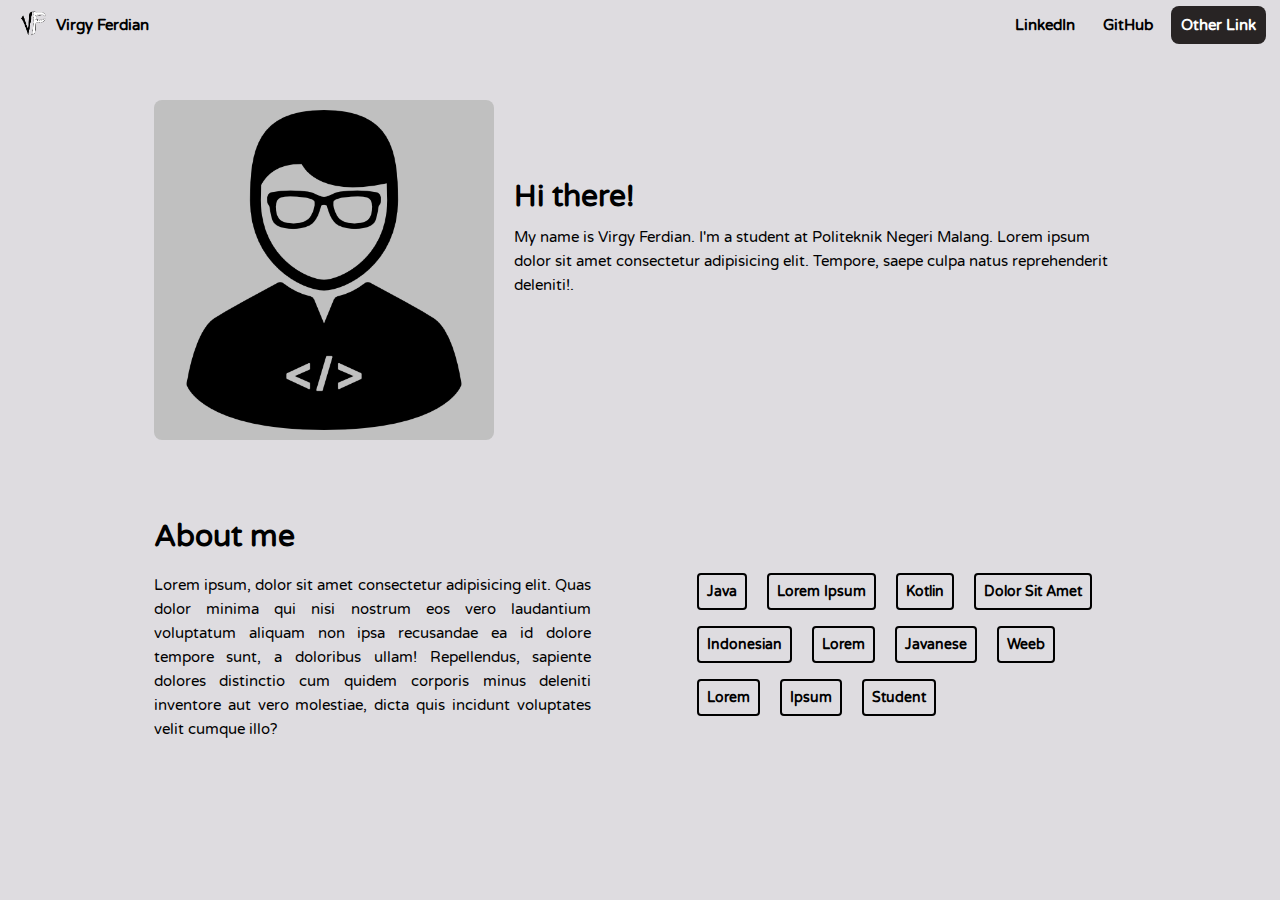
<file: index.html>
<!DOCTYPE html>
<html lang="en">

<head>
    <meta charset="UTF-8">
    <meta http-equiv="X-UA-Compatible" content="IE=edge">
    <meta name="viewport" content="width=device-width, initial-scale=1.0">
    <link rel="stylesheet" href="style.css">
    <link rel="stylesheet" href="https://fonts.googleapis.com/css?family=Varela+Round">
    <title>Virgy Ferdian</title>
</head>

<body>
    <ul id="navbar">
        <li class="title" id="logo"><a href="#"><img src="img/VF Logo.png" alt="virgy's logo"></a></li>
        <li class="title"><a href="#">Virgy Ferdian</a></li>
        <li class="button"><a href="other-link.html">Other Link</a></li>
        <li><a href="https://github.com/riVFerd" target="_blank">GitHub</a></li>
        <li><a href="https://www.linkedin.com/in/virgy-ferdian-surya-firmansyah-b69870221/" target="_blank">LinkedIn</a>
        </li>
    </ul>

    <div class="content">
        <img src="img/people.png" alt="virgy's photo">
        <h1>Hi there!</h1>
        <p>
            My name is Virgy Ferdian. I'm a student at Politeknik Negeri Malang.
            Lorem ipsum dolor sit amet consectetur adipisicing elit. Tempore, saepe culpa natus reprehenderit deleniti!.
        </p>
        <div class="clear"></div>


        <h1>About me</h1>
        <p class="about">
            Lorem ipsum, dolor sit amet consectetur adipisicing elit. Quas dolor minima qui nisi nostrum eos vero
            laudantium voluptatum aliquam non ipsa recusandae ea id dolore tempore sunt, a doloribus ullam! Repellendus,
            sapiente dolores distinctio cum quidem corporis minus deleniti inventore aut vero molestiae, dicta quis
            incidunt voluptates velit cumque illo?
        </p>

        <div class="tags">
            <b>Java</b> <b>Lorem Ipsum</b> <b>Kotlin</b> <b>Dolor Sit Amet</b> <b>Indonesian</b> <b>Lorem</b> <b>Javanese</b> <b>Weeb</b> <b>Lorem</b>
            <b>Ipsum</b> <b>Student</b>
        </div>
        <div class="clear"></div>
    </div>
</body>

</html>
</file>
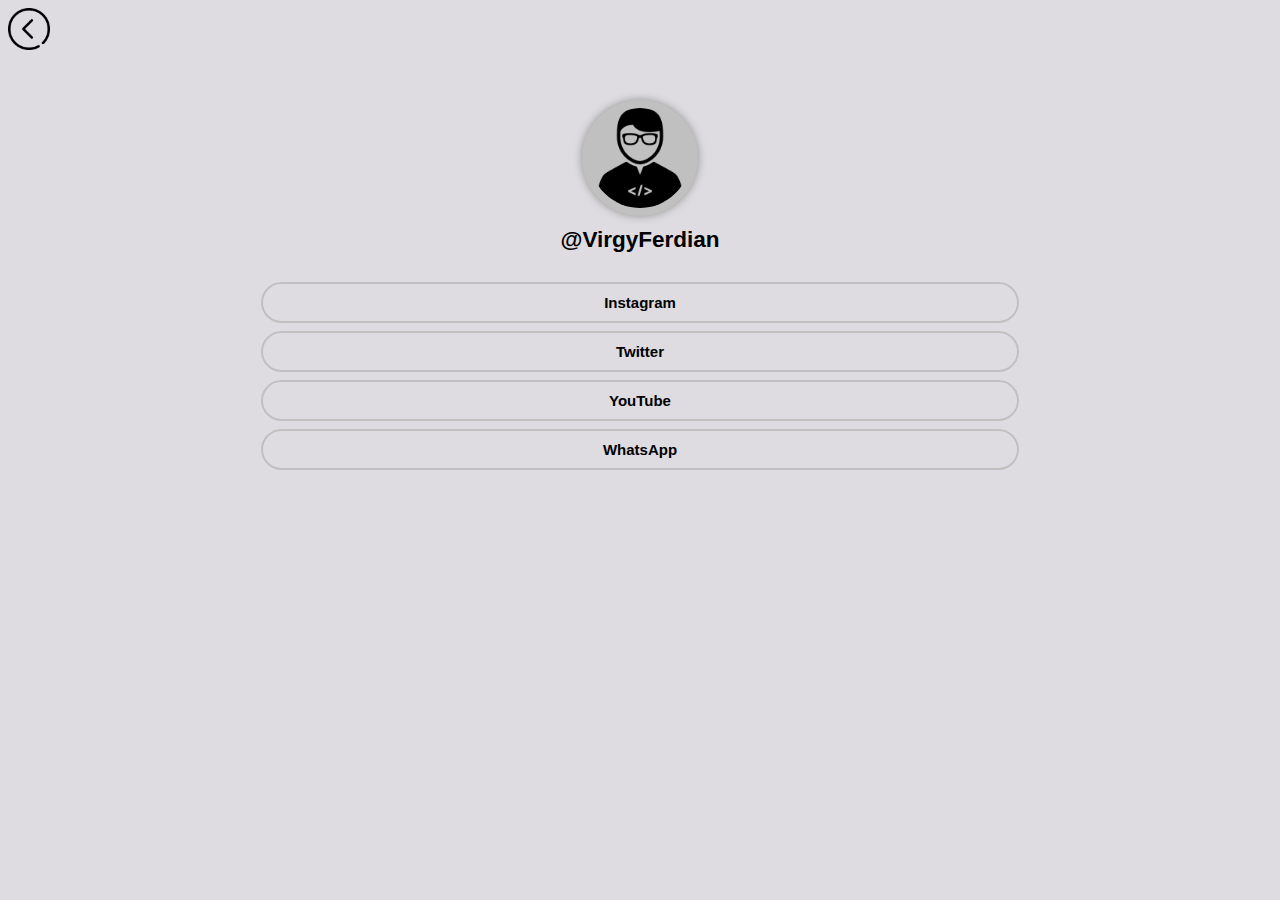
<file: other-link.html>
<!DOCTYPE html>
<html lang="en">
<head>
    <meta charset="UTF-8">
    <meta http-equiv="X-UA-Compatible" content="IE=edge">
    <meta name="viewport" content="width=device-width, initial-scale=1.0">
    <link rel="stylesheet" href="style-other-link.css">
    <title>Virgy Ferdian</title>
</head>
<body>
    <a class="back-button" href="index.html"><img src="img/back.png" alt="back-button"></a>

    <div class="profile">
        <img src="img/people.png" alt="photo profile">
        <h2>@VirgyFerdian</h2>
    </div>

    <table class="list-link">
        <tr><td><a target="_blank" href="https://www.instagram.com/rivferd/">Instagram</a></td></tr>
        <tr><td><a target="_blank" href="https://twitter.com/VirgyFerdian">Twitter</a></td></tr>
        <tr><td><a target="_blank" href="https://www.youtube.com/channel/UCJHquEWFTSRZ3gOTcGyXwhw">YouTube</a></td></tr>
        <tr><td><a target="_blank" href="https://wa.me/6282310158940">WhatsApp</a></td></tr>
    </table>
</body>
</html>
</file>
<file: style.css>
body {
    background-color: #dedce0;
    font-family: 'Varela Round', Arial, Helvetica, sans-serif;
    font-size: 15px;
    margin: 0;
    padding: 0;
}

/* main navbar */
ul#navbar {
    position: fixed;
    top: 0;
    width: 100%;
    margin: 0;
    padding: 0;
    background-color: #dedce0;
    overflow: hidden;
}
#navbar li {
    list-style: none;
    margin: 0;
    padding: 0;
    float: right;
}

/* text/link on navbar */
#navbar li a {
    text-decoration: none;
    display: block;
    text-align: center;
    padding: 10px 10px;
    margin: 6px 4px;
    border-radius: 8px;
    color: #000000;
    font-weight: bold;
}
#navbar li a:hover {
    background-color: #c0c0c0;
    box-shadow: #c0c0c0 0px 0px 4px;
}

/* navbar title (left side) */
#navbar li.title, #navbar li.title a {
    float: left;
    padding-left: 0;
}
/* canceling effect */
#navbar li.title a:hover {
    background-color: #dedce0;
    box-shadow: 0px 0px 0px;
}

/* navbar logo */
#navbar li#logo img {
    height: 38px;
    padding: 4px 0 4px 14px;
}
#navbar li#logo a {
    margin: 0px;
    padding: 0px;
}

/* most right button on navbar */
#navbar li.button a {
    background-color: #282424;
    color: #fff;
    margin-right: 14px;
}
#navbar li.button a:hover {
    background-color: #787474;
    box-shadow: #000000 0px 0px 2px;
}

/* clear float */
.clear {
    clear: left;
}

/* main content */
div.content {
    margin: 100px 12% 100px 12%;
}
div.content h1 {
    padding: 8% 0 10px 0;
    margin: 0;
}
div.content p {
    margin: 0;
    line-height: 24px;
}
div.content img {
    background-color: #c0c0c0;
    overflow: auto;
    padding: 10px;
    width: 45%;
    max-width: 320px;
    top: 0;
    float: left;
    margin-right: 20px;
    border-radius: 8px;
}

/* about section */
div.content p.about {
    text-align: justify;
    width: 45%;
    float: left;
    margin-right: 10%;
    margin-top: 8px;
}

/* tags */
div.content div.tags {
    width: 45%;
    float: right;
}
div.tags b {
    font-size: 14px;
    display: inline-block;
    padding: 8px;
    margin: 8px;
    border: 2px solid black;
    border-radius: 4px;
}

/* scrollbar setting */
::-webkit-scrollbar {
    width: 10px;
}
::-webkit-scrollbar-thumb {
    background-color: #c0c0c0;
    border-radius: 6px;
}
::-webkit-scrollbar-thumb:hover {
    background-color: #a0a0a0;
    border-radius: 10px;
}
</file>
<file: style-other-link.css>
body {
    background-color: #dedce0;
    font-family: 'Varela Round', Arial, Helvetica, sans-serif;
    font-size: 15px;
    margin: 0;
    padding: 0;
}

h2 {
    margin: 8px;
}

a.back-button img {
    width: 42px;
    position: fixed;
    top: 8px;
    left: 8px;
}

.profile {
    text-align: center;
}

.profile img {
    width: 100px;
    background-color: #c0c0c0;
    border-radius: 50%;
    box-shadow: #909090 0 0 8px;
    padding: 8px;
    margin: 100px 0 0 0;
}

.list-link {
    text-align: center;
    margin: 24px auto;
    width: 60%;
}

.list-link a {
    text-decoration: none;
    color: black;
    border: 2px solid #c0c0c0;
    border-radius: 50px;
    display: block;
    padding: 10px;
    margin: 2px;
    font-weight: bold;
}

.list-link a:hover {
    background-color: #c0c0c0;
    box-shadow: #b0b0b0 0 0 6px;
}
</file>
